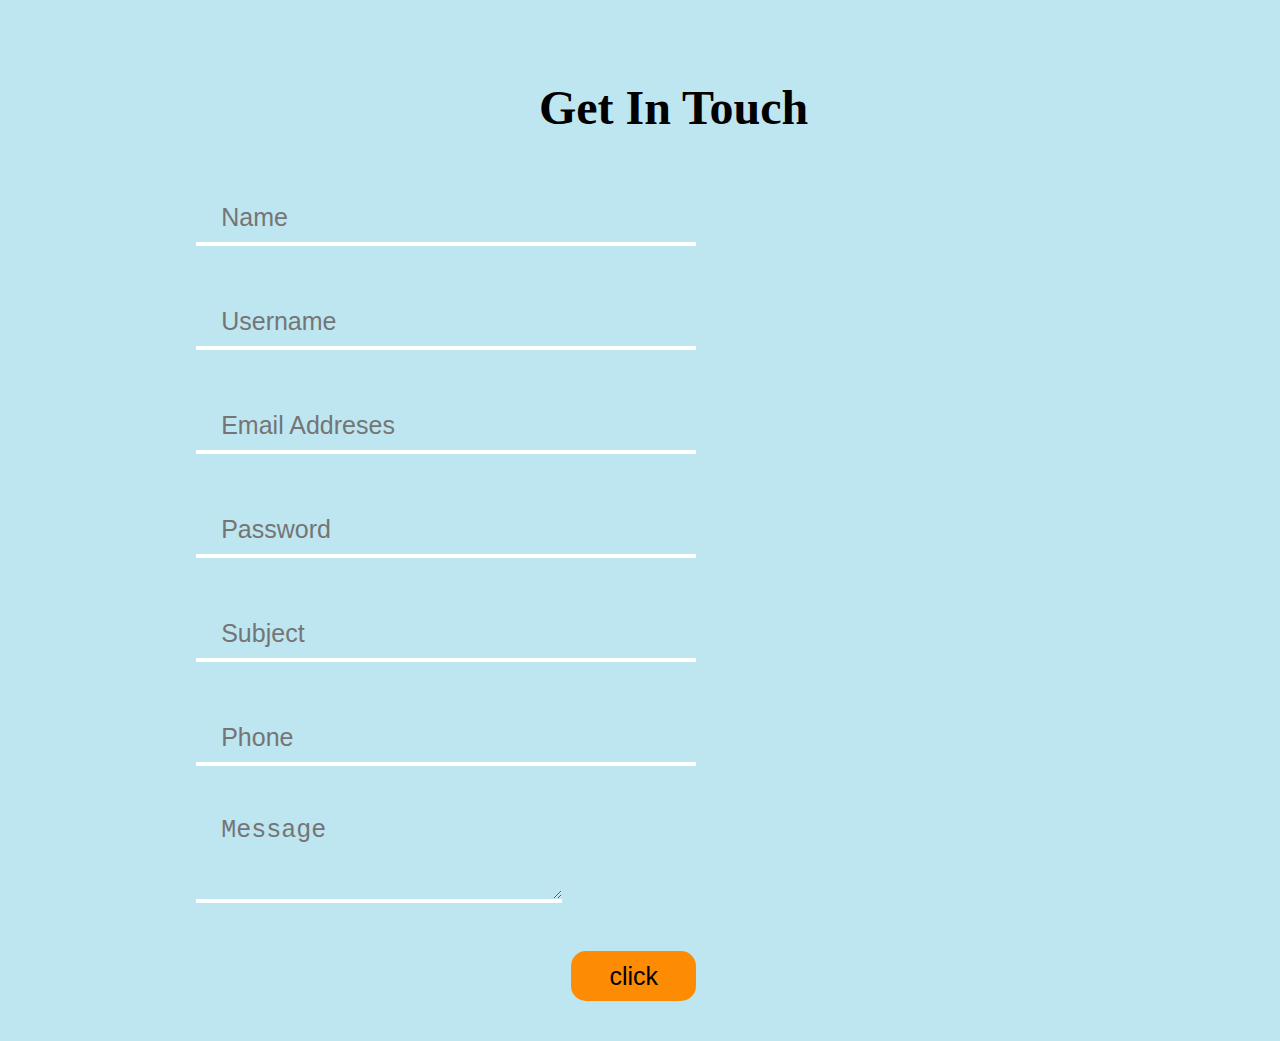
<file: contactUs.html>
<html>
    <head>
        <title></title>
                    <link rel="stylesheet" href="contactUs.css">

        </head>

        <body>
          <h1>Get In Touch</h1>
          
          <div class="wrapper">
            <div class="contact-form">
              <div class="input-field">
                <input type="text" class="input" placeholder="Name">
                <input type="text" class="input" placeholder="Username">
                <input type="text" class="input" placeholder="Email Addreses">
                <input type="password" class="input" placeholder="Password">
                <input type="subject" class="input" placeholder="Subject">
                <input type="number" class="input" placeholder="Phone">
                
          
              </div>
              <div class="msg">
                <textarea placeholder="Message"></textarea>
            </div>
       
               <a href="#"> <button>click</button></a>
            </div>
          
        </div>

        
    </body>
</html>
</file>
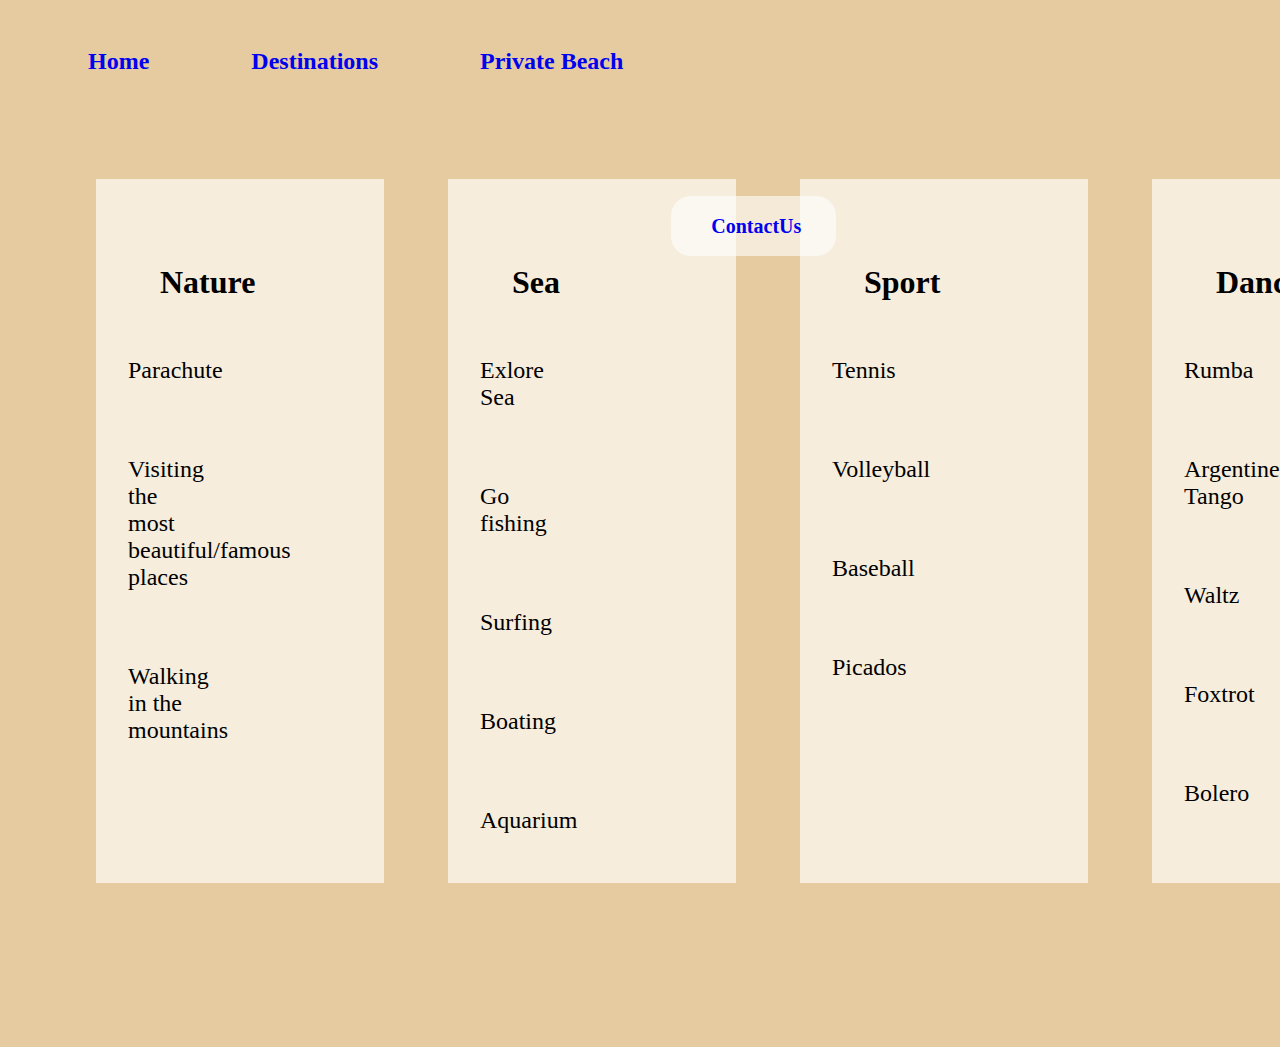
<file: thingsToDo.html>
<html>
    <head>
        <title></title>
                            <link rel="stylesheet" href="thingsToDo.css">


    </head>
    <body>
      <nav>
        <ul>
            <li><a href="index.html">Home</a></li>
          <li><a href="aboutUs.html">Destinations</a></li>
          <li><a href="privateBeach.html">Private Beach</a></li>
          <div class="button"><li><a href="contactUs.html">ContactUs</a></li></div>
        </ul>
      </nav>

          <div class="box">
            <div class="box1">
              <h1>Nature</h1>
              <p>Parachute</p>
              <p>Visiting the most beautiful/famous places</p>
              <p>Walking in the mountains</p>
            </div>
            <div class="box2">
              <h1>Sea</h1>
              <p>Exlore Sea</p>
              <p>Go fishing</p>
              <p>Surfing</p>
              <p>Boating</p>
              <p>Aquarium</p>
            </div>
            <div class="box3">
              <h1>Sport</h1>
              <p>Tennis</p>
              <p>Volleyball</p>
              <p>Baseball</p>
              <p>Picados</p>
            </div>
            <div class="box4">
              <h1>Dance</h1>
              <p>Rumba</p>
              <p>Argentine Tango</p>
              <p>Waltz</p>
              <p>Foxtrot</p>
              <p>Bolero</p>
            </div>
          </div>
    </body>
</html>
</file>
<file: contactUs.css>
body{
    background-color: #BDE6F1;
            }
            h1{
                align-items: center;
                font-size: 3em;
                padding-left:42%;
                padding-top: 1.5em;
            }
            .wrapper{
                padding-left: 5%;
                padding-bottom:2em;
            }

            .input{
                width: 20em;
                height: 2em;
                padding: 1em;
                margin: 1em;
                font-size: 15px;
                
            }
            .input-fields, .input, .msg textarea{              
                background: transparent;
                border:0;
                border-bottom:4px solid white ;
                padding: 1em;
                color: black;
                justify-content:  space-between;
                margin-left: 5em;
                box-decoration-break: none;
                outline: none;
                font-size: 25px;
            }
            button{
                border-radius: 15px 15px;
                width: 5em;
                height: 2em;
                color:black;
                background-color: #FD8C04;
                margin-left: 20em;
                border:transparent ;
                font-size: 25px;
            }
            .msg{
                width: 20em;
                height: 10em;
            }
</file>
<file: thingsToDo.css>
body{
                background-color:#E5CB9F;
                margin: 0%;
                padding: 0;
            }
            .container{
        max-width: 120rem;
        width: 90%;
        margin: 0 auto;
      }
      nav{
        justify-content: space-between;
        align-items: center;
        font-size: 1.5em;
        list-style-type: none;
        text-decoration: none;
         font-weight: bold;
         z-index: 1;
      }
    /* visited link */
a:visited {
  color: white;
}

/* mouse over link */
a:hover {
  color: rgb(255, 255, 255);
  opacity: 0.5;
}
a{
  text-decoration: none;
}
ul li {
  list-style-type: none;
  display: inline-flex;
  margin: 2em;
}
nav .button{
        display:inline-flex;
      }
      .button{
        background-color: rgba(255, 255, 255, 0.595);
        font-size: 20px;
        width: 7em;
        color:black;
        z-index: 1;
        position: absolute;
        height: 3em;
        border-radius: 20px 20px;
        bottom: 32.2em;
        align-items: center;
        padding-right: 25px;
      }  
       
      .box{
        width: 20%;
        height: 100%;
        display: inline-flex;
        padding-left: 4em;
      }
      h1{
        font-size: 2em;
        align-items: center;
        padding-left: 1px;
        width: 5em;
        padding: 1em;
      }

      .box1{
        padding-left: 4em;
        padding: 2em;
        width: 35em;
        height: 40em;
        background-color: rgba(255, 255, 255, 0.652);
        margin: 2em;

      }
      .box2{
        padding: 2em;
        width: 25em;
        height: 40em;
        background-color: rgba(255, 255, 255, 0.652);
        margin: 2em;
      }
      .box3{
        padding: 2em;
        width: 15em;
        height: 40em;
        background-color: rgba(255, 255, 255, 0.652);
        margin: 2em;

      }
      .box4{
        padding: 2em;
        width: 15em;
        height: 40em;
        background-color: rgba(255, 255, 255, 0.652);
        margin: 2em;
      }
      p{
        width: 3em;
        font-size: 1.5em;
        padding-bottom: 2em;
      }
</file>
